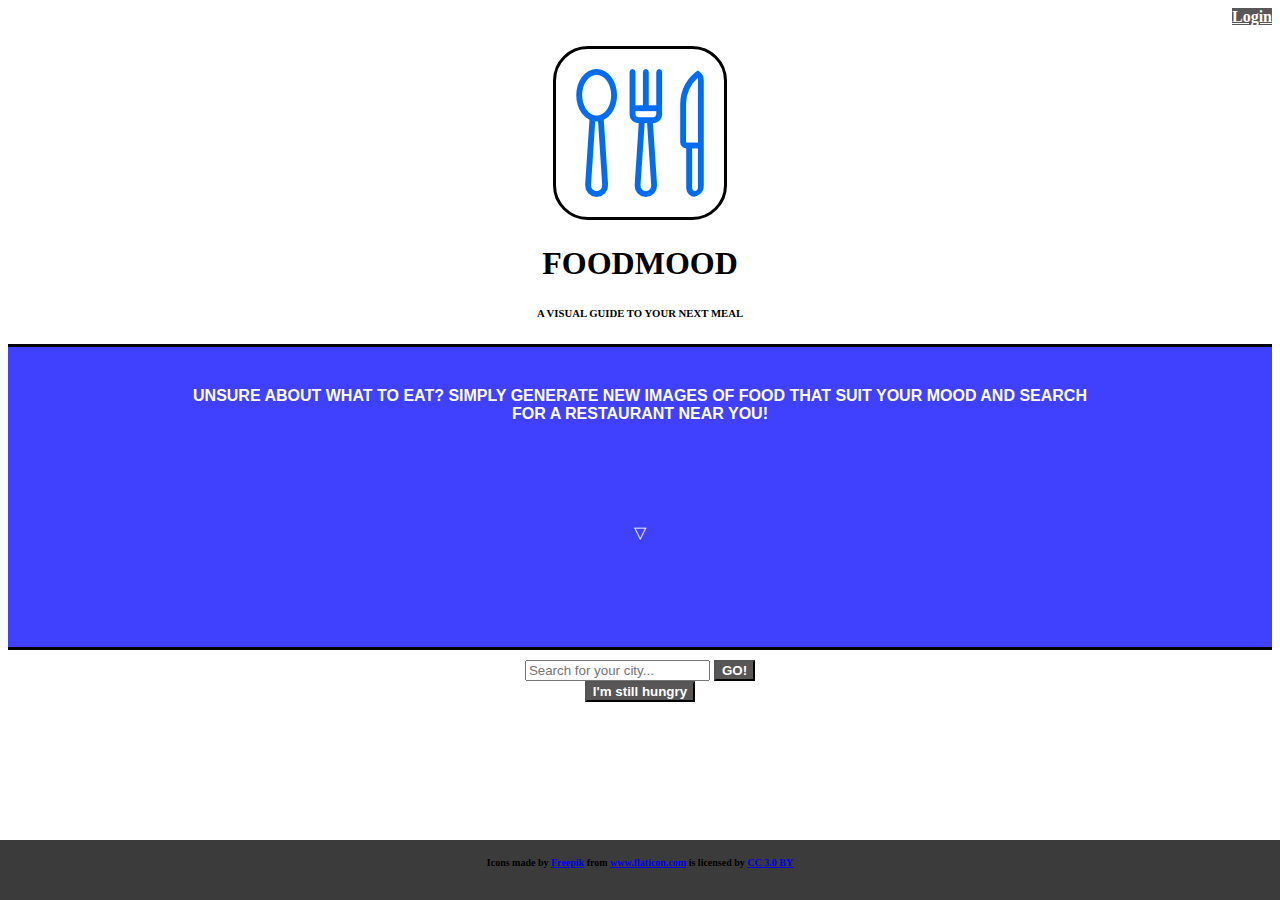
<file: index.html>
<!doctype HTML>
<html>
    <head>
        <title>FoodMood</title>
        <script
        src="https://code.jquery.com/jquery-3.3.1.min.js"
        integrity="sha256-FgpCb/KJQlLNfOu91ta32o/NMZxltwRo8QtmkMRdAu8="
        crossorigin="anonymous"></script>
        <link rel="stylesheet" href="https://stackpath.bootstrapcdn.com/bootstrap/4.1.0/css/bootstrap.min.css" integrity="sha384-9gVQ4dYFwwWSjIDZnLEWnxCjeSWFphJiwGPXr1jddIhOegiu1FwO5qRGvFXOdJZ4" crossorigin="anonymous">
        <link rel="stylesheet" type="text/css" href="main.css">
        <link href="photosSaved.html">
        <script src="search.js"></script>
        <script src="main.js"></script>
    </head>
    <body>
        <div class="container">
            <div class="favorite"><a class="btn btn-secondary" href="photosSaved.html" role="button">Login</a></div>
            <div class="icon">
                <img src="images/cutlery.png" class="logo" />
            </div>

                <div class="firstRow">
                        <div class="row">
                            <div class="col-sm">
                                <h1>FOODMOOD</h1>
                                <h6>A VISUAL GUIDE TO YOUR NEXT MEAL</h6>
                            </div>
                        </div>
                </div>
            </div>

                <div class="secondRow">
                        <div class="row">
                            <div class="col-sm">
                                <h4>UNSURE ABOUT WHAT TO EAT? SIMPLY GENERATE NEW IMAGES OF FOOD THAT SUIT YOUR MOOD AND SEARCH FOR A RESTAURANT NEAR YOU!</h4>
                                <p>&#9661;</p>
                            </div>
                            
                        </div>
                        
                </div>

        
            <div class="thirdRow">
                    <div class="row">
                        <div class="col-sm">
                            <form id="search-form">
                                <div class="input-group input-group-lg">
                                    <input class="form-control search-bar" placeholder="Search for your city...">
                                        <span class="input-group-btn">
                                            <button class="btn btn-secondary btn-lg" type="submit">GO!</button>
                                        </span>
                                </div>
                                <div class="m-4 text-center">
                                        <button class="btn btn-dark btn-lg stillHungry" type="submit">I'm still hungry</button>                        
                                </div>    

                                <div class="photos"></div>
                                <div class="desiredRestaurants"></div>   
                            </form>
                        </div>
                    </div>
            </div>
        <footer class="page-footer font-small blue pt-4 mt-4 footer">
            <div class="text-center text-md-left">
                <div class="row">
                    <div class="col-md-12 freePik">
                        <h5 class="text-uppercase"><div>Icons made by <a href="http://www.freepik.com" title="Freepik">Freepik</a> from <a href="https://www.flaticon.com/" title="Flaticon">www.flaticon.com</a> is licensed by <a href="http://creativecommons.org/licenses/by/3.0/" title="Creative Commons BY 3.0" target="_blank">CC 3.0 BY</a></div></h5>
                        
                    </div>
                </div>
            </div>
        </footer>
    </body>
</html>
</file>
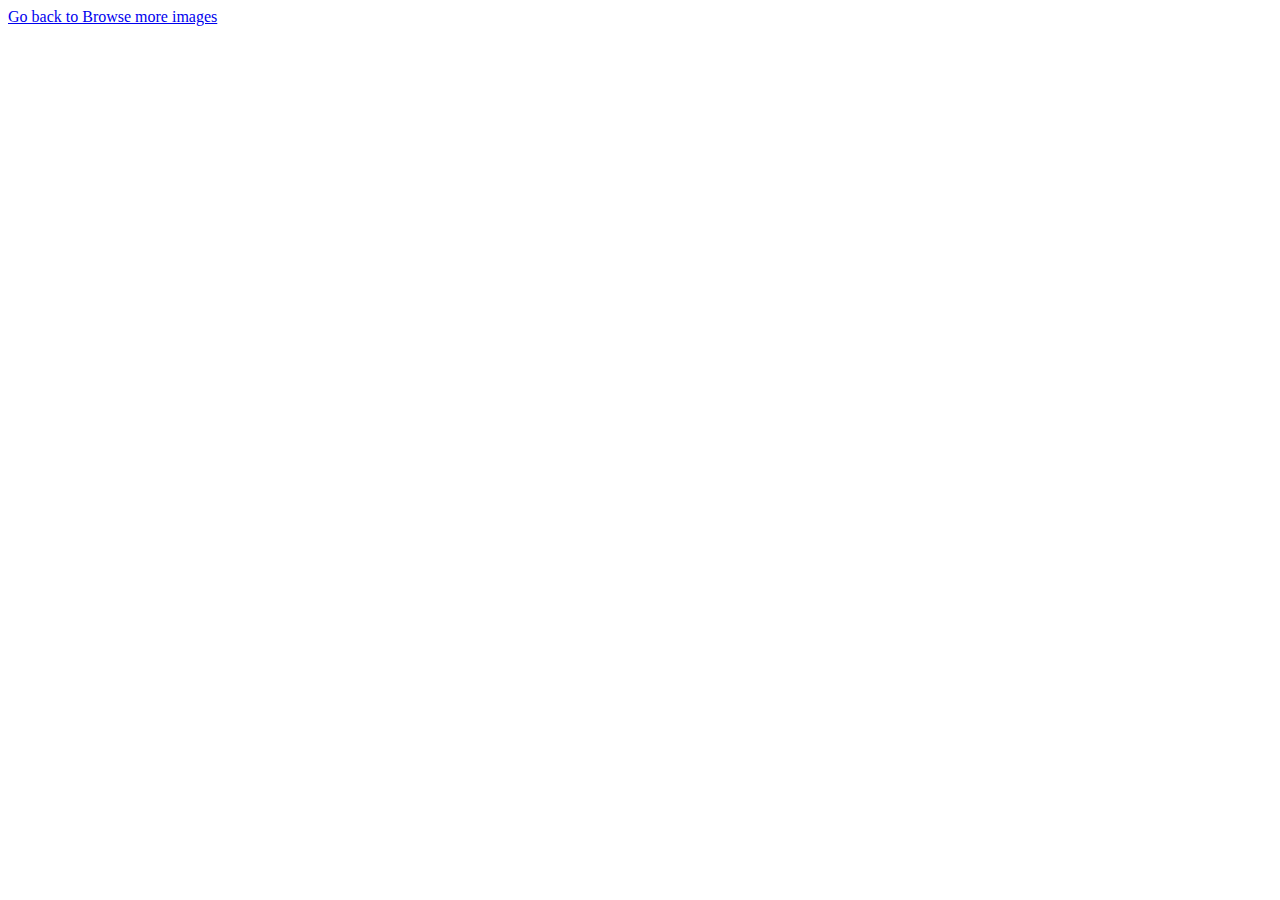
<file: photosSaved.html>
<html>
    <head>
        <title>What am I hungry for?</title>
        <script
        src="https://code.jquery.com/jquery-3.3.1.min.js"
        integrity="sha256-FgpCb/KJQlLNfOu91ta32o/NMZxltwRo8QtmkMRdAu8="
        crossorigin="anonymous"></script>
        <link rel="stylesheet" href="https://stackpath.bootstrapcdn.com/bootstrap/4.1.0/css/bootstrap.min.css" integrity="sha384-9gVQ4dYFwwWSjIDZnLEWnxCjeSWFphJiwGPXr1jddIhOegiu1FwO5qRGvFXOdJZ4" crossorigin="anonymous">
        <link href="main.css"></link>
        <script src="search.js"></script>
        <script src="main.js"></script>
    </head>

    <body>
        <div class="container">
            <div><a class="btn btn-secondary" href="index.html" role="button">Go back to Browse more images</a></div>               
        </div>
    </body>

</html>
</file>
<file: main.css>
.firstRow {
    text-align: center;
    margin-bottom: 20px;
}
.secondRow {
    background-color: rgb(64, 64, 255);
    color: #fff;
    height: 300px;
    font-family: Arial, Helvetica, sans-serif;
    border-top: solid;
    border-color: black;
    border-bottom: solid;
    border-color: black;
}
p {
    margin-top: 100px;
}
h4 {
    margin-left: 180px;
    margin-right: 180px;
    margin-top: 40px;
    font-weight: bolder;
}
.text-uppercase {
    font-size: 10px;
    text-align: center;
}
.icon {
    text-align: center;
    margin-top: 20px;
    margin-bottom: 20px;
}
.logo {
    border: solid;
    border-color: black;
    border-radius: 20%;
    padding: 20px;
}
.col-sm {
    text-align: center;
}
.favorite {
    text-align: right;

}
body {
    background-color: white;
}
.thirdRow { 
    margin-top: 10px;
    margin-bottom:50px;
    margin-right: 100px;
    margin-left: 100px;
}
.btn {
    background-color: rgb(88, 86, 86);
    color: white;
    font-weight: bold;
}
.unsplashPhoto {
    margin: 20px;
    border: solid;
    border-color: black;
    border-width: 2px;
}
.footer {
    position:fixed;
    bottom:0;
    left:0;
    right:0;
    height:60px;
    background-color: rgb(59, 59, 59);
}
</file>
